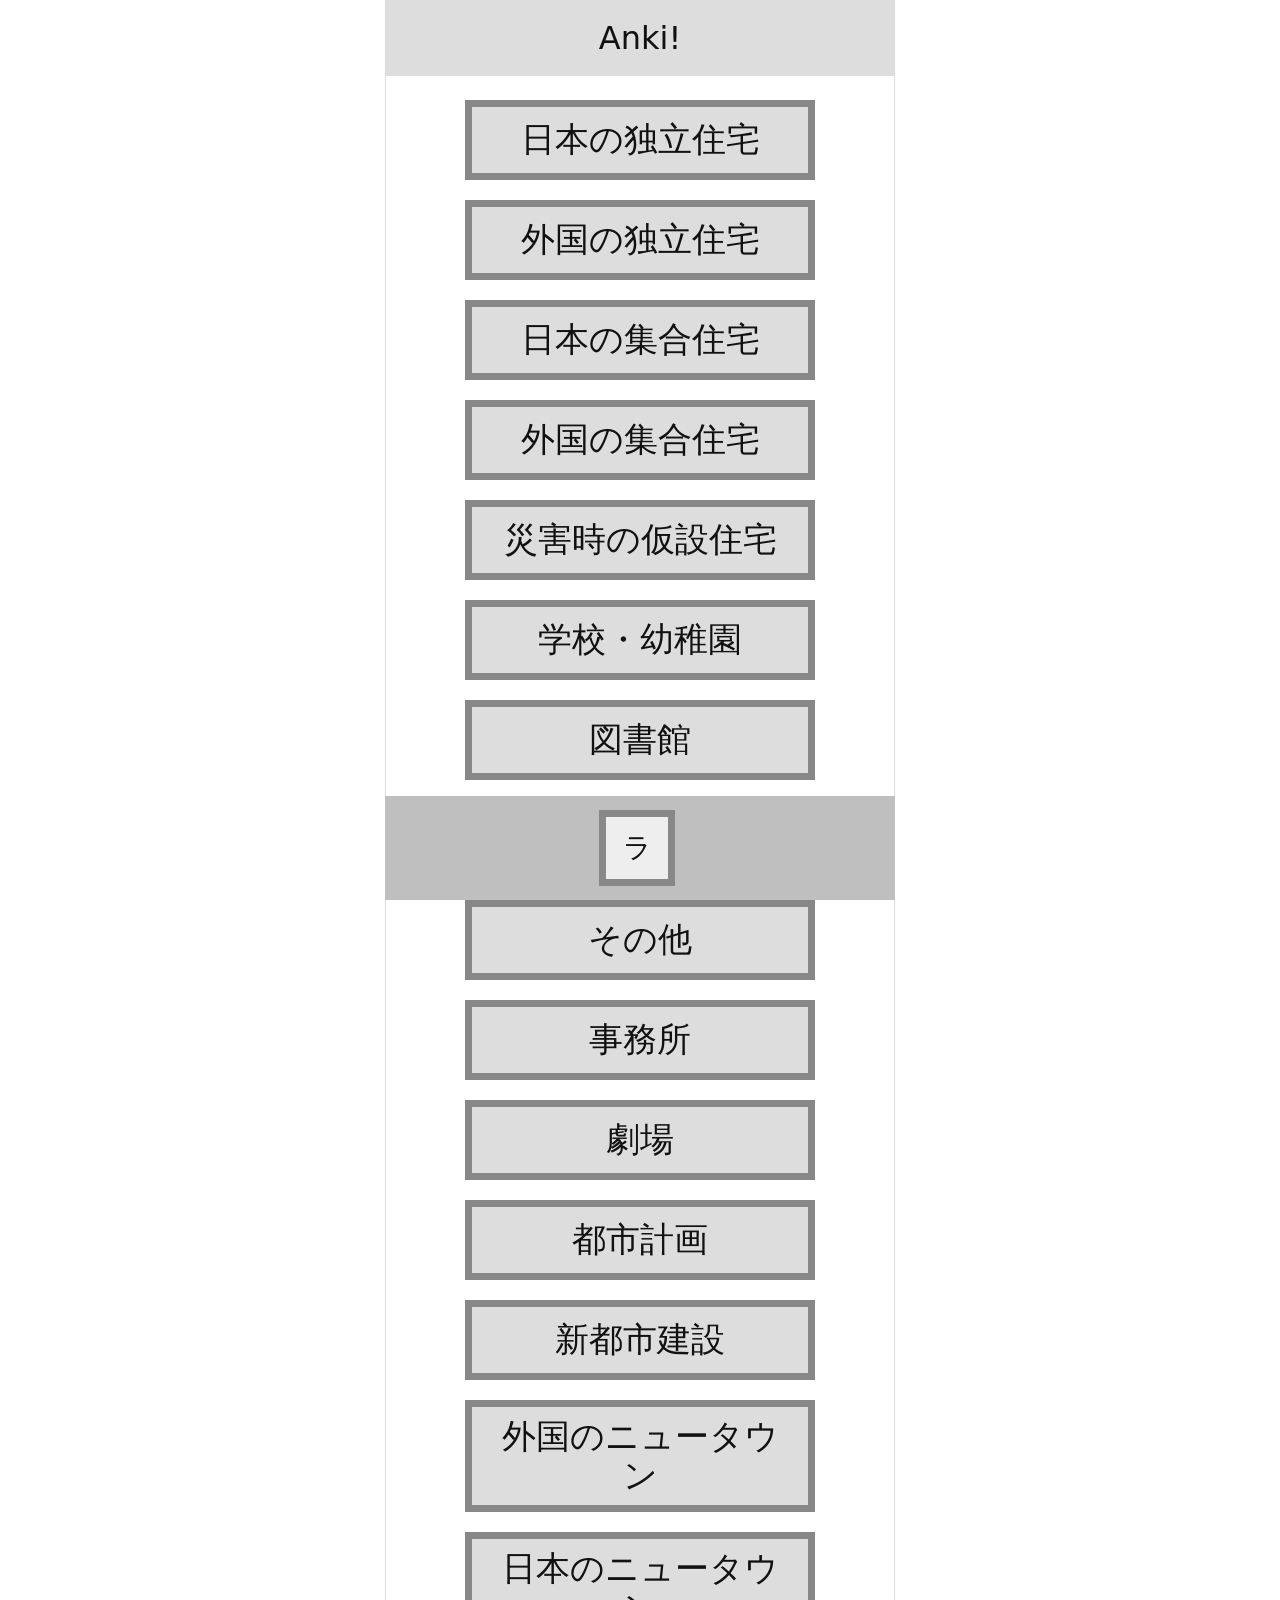
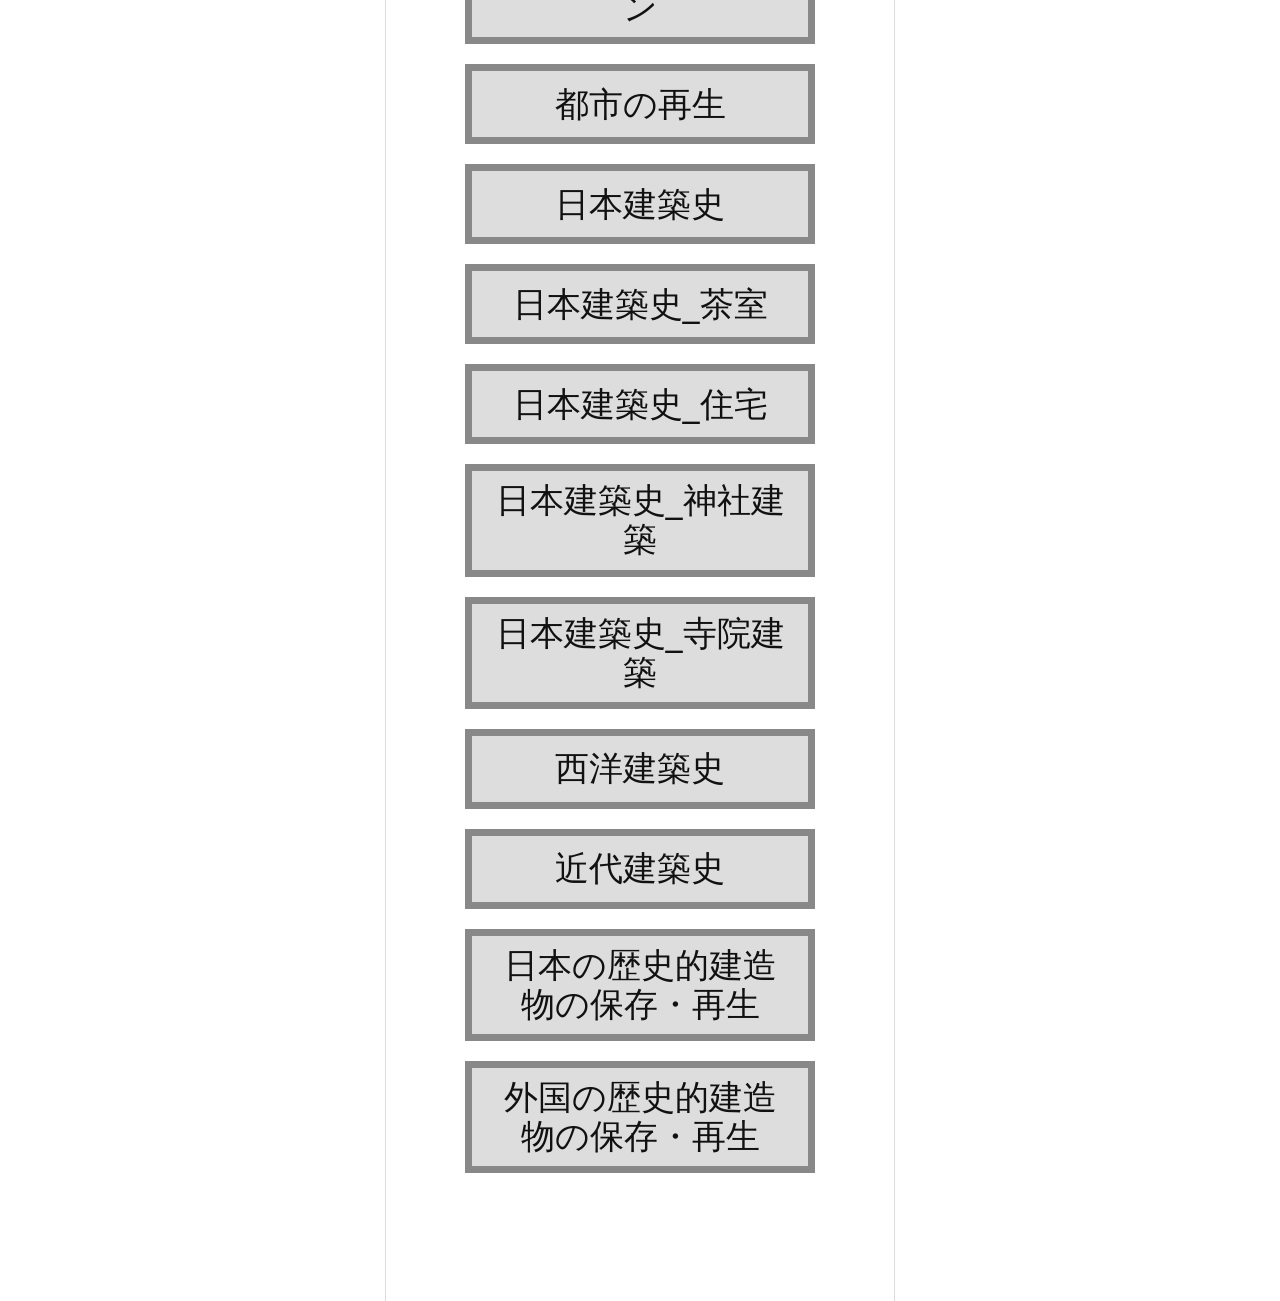
<file: index.html>
<!doctype html>
<html lang="ja">
<head>
  <meta charset="utf-8">
  <meta name="viewport" content="width=device-width, initial-scale=1">
  <title>建築試験対策</title>
  <link rel="stylesheet" href="style.css">
</head>
<body>

  <section id="p1">
    <h1>Anki!</h1>
    <button id="randomButton" onclick="toggleRandomOrder()">ラ</button>
    <div id="categoryButtons"></div>
  </section>

  <section id="p2" hidden>
    <button onclick="showPage('p1')">戻る</button>
    <h1 id="categoryTitle"></h1>

    <p id="questionTitle"></p>
    <img id="questionImage" alt="建築写真" width="300">
    <div id="answerLabels"></div>

    <button>資料</button>
    <button id="answerToggleButton" onclick="toggleAnswer()">答え</button>
    <button onclick="previousQuestion()">前へ</button>
    <button onclick="nextQuestion()">次へ</button>
  </section>

  <script src="papaparse.min.js"></script>
  <script>
    let allQuestions = [];
    let questions = [];
    let currentQuestionIndex = 0;
    let isAnswerVisible = false;
    let isRandomOrder = false;

    async function renderCategoryButtons() {
      const text = await fetch("questions.csv").then(response => response.text());
      allQuestions = Papa.parse(text, {
        header: true,
        skipEmptyLines: true
      }).data.map(row => ({
        ...row,
        answerItems: JSON.parse(row.answerItems)
      }));
      const categories = [...new Set(allQuestions.map(row => row.category))];

      document.getElementById("categoryButtons").innerHTML =
        categories
          .map(category => `
            <button onclick="startCategory('${category}')">
              ${category}
            </button>
          `)
          .join("");
    }

    //問題をシャッフル
    function shuffleQuestions() {
      for (let i = questions.length - 1; i > 0; i--) {
        const j = Math.floor(Math.random() * (i + 1));
        [questions[i], questions[j]] =
          [questions[j], questions[i]];
      }
    }

    //p1でカテゴリーのボタンが押されたとき、p2に遷移し問題を表示
    function startCategory(category) {
      questions = allQuestions.filter(row => row.category === category);

      if (isRandomOrder){
        shuffleQuestions();
      }

      currentQuestionIndex = 0;
      isAnswerVisible = false;

      document.getElementById("categoryTitle").textContent = category + "（" + questions.length + "）";

      showPage("p2");
      renderQuestion();
    }

    //答えを文字形式にするか写真形式にするか判断する関数
    function createAnswerContent(value) {
      const isImage = value.includes(".jpg");

      if (isImage) {
        return `
          <img
            class="answer-image"
            src="${value}"
            alt="解答画像"
          >
        `;
      }
      return `<span class="answer-text">${value}</span>`;
    }

    //問題を表示する部分、currentQuestionIndexに対応する問題を整形して画面に表示
    function renderQuestion() {
      const question = questions[currentQuestionIndex];
      if (!question) return;

      document.getElementById("questionTitle").textContent = "Q" + (currentQuestionIndex+1)+ " " + question.questionTitle;

      //写真があるなら表示、ないなら非表示
      const imageElement = document.getElementById("questionImage");
      if (question.image) {
        imageElement.src = question.image;
        imageElement.hidden = false;
      } else {
        imageElement.hidden = true;
      }

      document.getElementById("answerLabels").innerHTML =
        question.answerItems
      .map(item => {
        const content = createAnswerContent(item.value);
        const hiddenClass = isAnswerVisible ? "" : "is-hidden";

        return `
          <div class="answer-item">
            <span class="answer-label">
              ${item.label}：
            </span>

            <span class="answer-value ${hiddenClass}">
              ${content}
            </span>
          </div>
        `;
      })
      .join("");

      const toggleButton =
        document.getElementById("answerToggleButton");

      toggleButton.classList.toggle(
        "aria-pressed",
        isAnswerVisible
      );
    }

    function toggleAnswer() {
      isAnswerVisible = !isAnswerVisible;
      renderQuestion();
    }

    function toggleRandomOrder() {
      isRandomOrder = !isRandomOrder;
      randomButton.classList.toggle(
        "aria-pressed",
        isRandomOrder
      );
    }

    function nextQuestion() {
      if (currentQuestionIndex < questions.length - 1) {
        currentQuestionIndex++;
        isAnswerVisible = false;
        renderQuestion();
      }      
    }

    function previousQuestion() {
      if (currentQuestionIndex > 0) {
        currentQuestionIndex--;
        isAnswerVisible = false;
        renderQuestion();
      }

      
    }

    function showPage(pageId) {
      document.getElementById("p1").hidden = true;
      document.getElementById("p2").hidden = true;

      document.getElementById(pageId).hidden = false;
    }

    renderCategoryButtons();
  </script>

</body>
</html>
</file>
<file: style.css>
* {
  box-sizing: border-box;
}

html,
body {
  margin: 0;
  min-height: 100%;
  font-family: system-ui, -apple-system, BlinkMacSystemFont, "Segoe UI", sans-serif;
  color: #111;
  background: #fff;
}

:root {
  --footer-button-size: clamp(58px, calc((100vw - 76px) / 5), 76px);
  --footer-height: calc(var(--footer-button-size) + 28px);
}

body::after {
  content: "";
  position: fixed;
  left: 0;
  bottom: 0;
  width: 100%;
  height: var(--footer-height);
  background: #bfbfbf;
  z-index: 10;
  pointer-events: none;
}

section {
  min-height: 100dvh;
  padding: 100px 22px calc(var(--footer-height) + 24px);
}

section[hidden] {
  display: none;
}

h1 {
  position: fixed;
  top: 0;
  left: 0;
  z-index: 11;
  width: 100%;
  height: 76px;
  margin: 0;
  display: flex;
  align-items: center;
  justify-content: center;
  background: #ddd;
  font-size: 32px;
  font-weight: 400;
  line-height: 1;
}

button {
  appearance: none;
  border: 7px solid #888;
  background: #eee;
  color: #111;
  font: inherit;
  cursor: pointer;
}

button:active {
  transform: translateY(1px);
}

#categoryButtons {
  display: flex;
  flex-direction: column;
  align-items: center;
  gap: 20px;
}

#categoryButtons button {
  width: min(68vw, 350px);
  min-height: 80px;
  padding: 10px 18px;
  background: #ddd;
  font-size: clamp(24px, 7vw, 34px);
  line-height: 1.15;
}

#questionTitle {
  margin: 0;
  font-size: 24px;
  line-height: 1.35;
}

#questionImage,
.answer-image {
  display: block;
  width: calc(100% - 16px);
  height: auto;
  margin: 8px;
  object-fit: contain;
}

#questionImage[hidden] {
  display: none;
}

#answerLabels {
  margin: 20px 8px 0;
  padding-bottom: 24px;
}

.answer-item {
  display: flex;
  flex-direction: column;
  gap: 6px;
  margin: 0;
  padding: 14px 4px 16px;
  border-bottom: 1px solid #d8d8d8;
}

.answer-label {
  color: #666;
  font-size: 16px;
  font-weight: 600;
  line-height: 1.3;
}

.answer-value {
  width: 100%;
  color: #111;
  font-size: 22px;
  line-height: 1.55;
  overflow-wrap: anywhere;
  word-break: normal;
}
.answer-text {
  display: block;
  padding-left: 1em;
}

.answer-value.is-hidden {
  visibility: hidden;
}

#p2 > button,
#randomButton {
  position: fixed;
  bottom: 14px;
  z-index: 12;
  width: var(--footer-button-size);
  height: var(--footer-button-size);
  aspect-ratio: 1 / 1;
  padding: 0;
  background: #eee;
  font-size: clamp(18px, 4.6vw, 28px);
  line-height: 1;
}

#p2 > button:nth-of-type(1) {
  left: 12px;
}

#p2 > button:nth-of-type(2) {
  left: calc(12px + (var(--footer-button-size) + 13px) * 1);
}

#p2 > button:nth-of-type(3) {
  left: calc(12px + (var(--footer-button-size) + 13px) * 2);
}

#p2 > button:nth-of-type(4) {
  left: calc(12px + (var(--footer-button-size) + 13px) * 3);
}

#p2 > button:nth-of-type(5) {
  left: calc(12px + (var(--footer-button-size) + 13px) * 4);
}

#randomButton {
  left: calc(12px + (var(--footer-button-size) + 13px) * 2);
}

#answerToggleButton.aria-pressed,
#randomButton.aria-pressed {
  background: #888;
  color: #fff;
}

@media (min-width: 560px) {
  :root {
    --footer-button-size: 76px;
  }

  body {
    max-width: 510px;
    margin: 0 auto;
    border-left: 1px solid #ddd;
    border-right: 1px solid #ddd;
  }

  body::after,
  h1 {
    left: 50%;
    width: min(100vw, 510px);
    transform: translateX(-50%);
  }

  #p2 > button:nth-of-type(1) {
    left: calc(50% - 241px);
  }

  #p2 > button:nth-of-type(2) {
    left: calc(50% - 141px);
  }

  #p2 > button:nth-of-type(3) {
    left: calc(50% - 41px);
  }

  #p2 > button:nth-of-type(4) {
    left: calc(50% + 59px);
  }

  #p2 > button:nth-of-type(5) {
    left: calc(50% + 159px);
  }

  #randomButton {
    left: calc(50% - 41px);
  }
}
</file>
